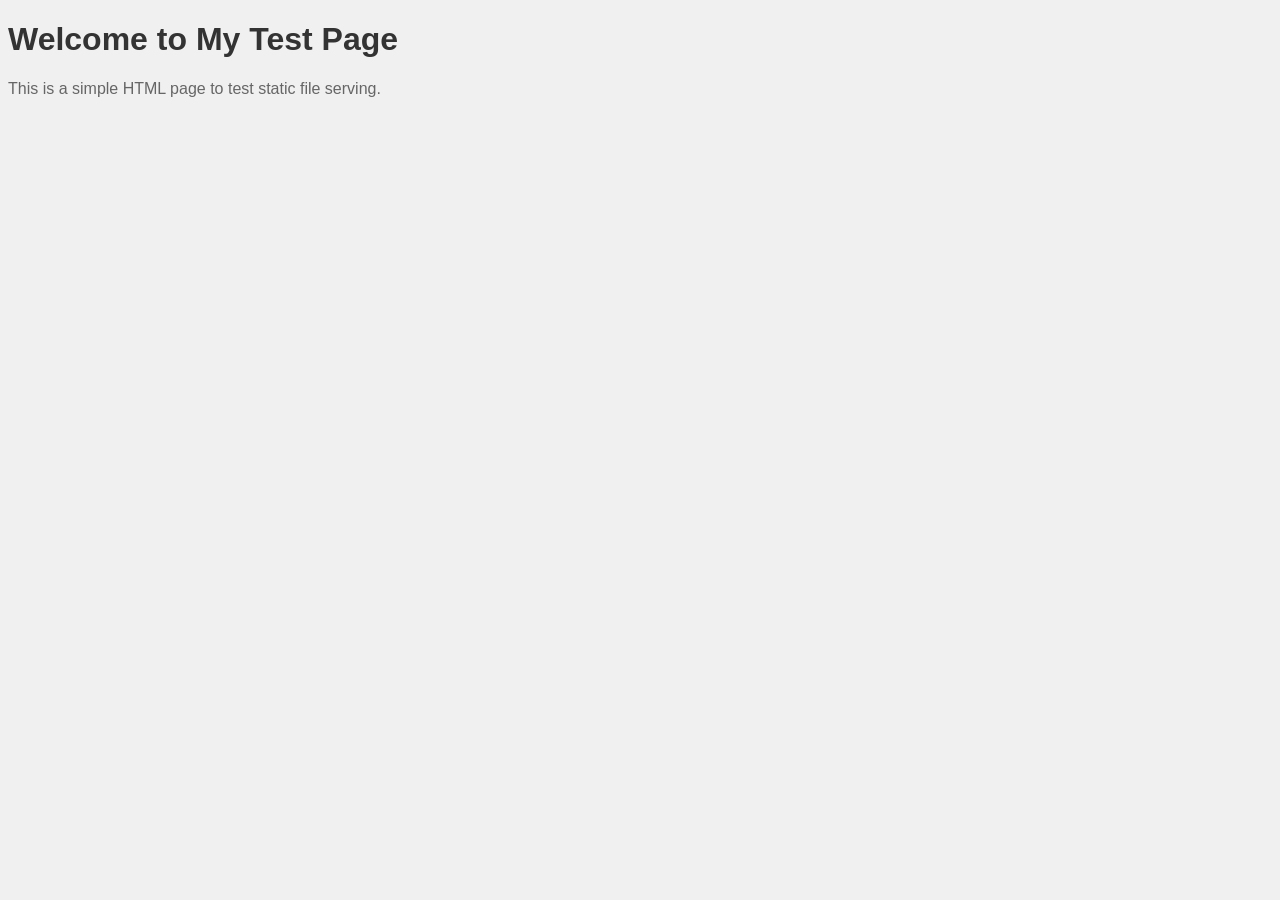
<file: www/index.html>
<!DOCTYPE html>
<html lang="en">
<head>
    <meta charset="UTF-8">
    <meta name="viewport" content="width=device-width, initial-scale=1.0">
    <title>Test Page</title>
    <link rel="stylesheet" href="style.css">
</head>
<body>
    <h1>Welcome to My Test Page</h1>
    <p>This is a simple HTML page to test static file serving.</p>
</body>
</html>
</file>
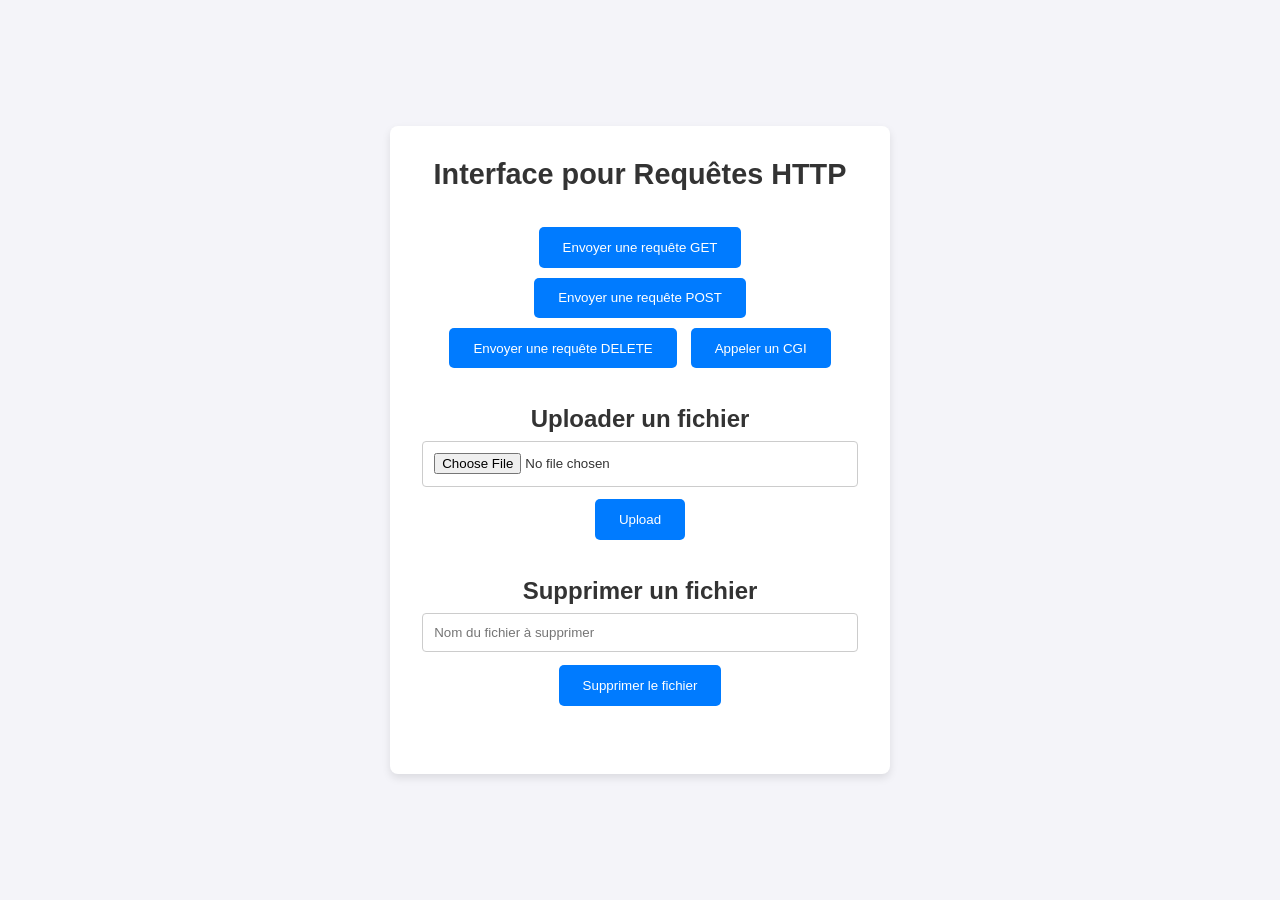
<file: Www/index.html>
<!DOCTYPE html>
<html lang="fr">
<head>
    <meta charset="UTF-8">
    <meta name="viewport" content="width=device-width, initial-scale=1.0">
    <title>Exemple de Requêtes HTTP</title>
    <link rel="stylesheet" href="style.css">
</head>
<body>

    <div class="container">
        <h1>Interface pour Requêtes HTTP</h1>
        
        <div class="section">
            <button onclick="makeRequest('GET')">Envoyer une requête GET</button>
            <button onclick="makeRequest('POST')">Envoyer une requête POST</button>
            <button onclick="makeRequest('DELETE')">Envoyer une requête DELETE</button>
            <button onclick="window.location.href='http://localhost:8081/cgi-bin/calc.py'">Appeler un CGI</button>
        </div>

        <div class="section">
            <h2>Uploader un fichier</h2>
            <form id="uploadForm" enctype="multipart/form-data">
                <input type="file" id="fileInput" name="file">
                <button type="button" onclick="uploadFile()">Upload</button>
            </form>
        </div>

        <div class="section">
            <h2>Supprimer un fichier</h2>
            <input type="text" id="deleteFileName" placeholder="Nom du fichier à supprimer">
            <button onclick="deleteFile()">Supprimer le fichier</button>
        </div>

        <div id="responseOutput"></div>
    </div>

    <script>
        function makeRequest(type) {
            fetch(`/api/resource`, { method: type })
                .then(response => response.text())
                .then(data => {
                    document.getElementById('responseOutput').textContent = `Réponse de la requête ${type}: ${data}`;
                })
                .catch(error => {
                    console.error('Erreur:', error);
                    document.getElementById('responseOutput').textContent = `Erreur lors de la requête ${type}: ${error}`;
                });
        }

        function uploadFile() {
            const formData = new FormData(document.getElementById('uploadForm'));
            fetch('/api/upload', {
                method: 'POST',
                body: formData
            })
            .then(response => response.text())
            .then(data => {
                document.getElementById('responseOutput').textContent = `Réponse de l'upload: ${data}`;
            })
            .catch(error => {
                console.error('Erreur:', error);
                document.getElementById('responseOutput').textContent = `Erreur lors de l'upload: ${error}`;
            });
        }

        function deleteFile() {
            const fileName = document.getElementById('deleteFileName').value;
            fetch(`/api/delete/${fileName}`, { method: 'DELETE' })
                .then(response => response.text())
                .then(data => {
                    document.getElementById('responseOutput').textContent = `Réponse de la suppression: ${data}`;
                })
                .catch(error => {
                    console.error('Erreur:', error);
                    document.getElementById('responseOutput').textContent = `Erreur lors de la suppression: ${error}`;
                });
        }
    </script>

</body>
</html>
</file>
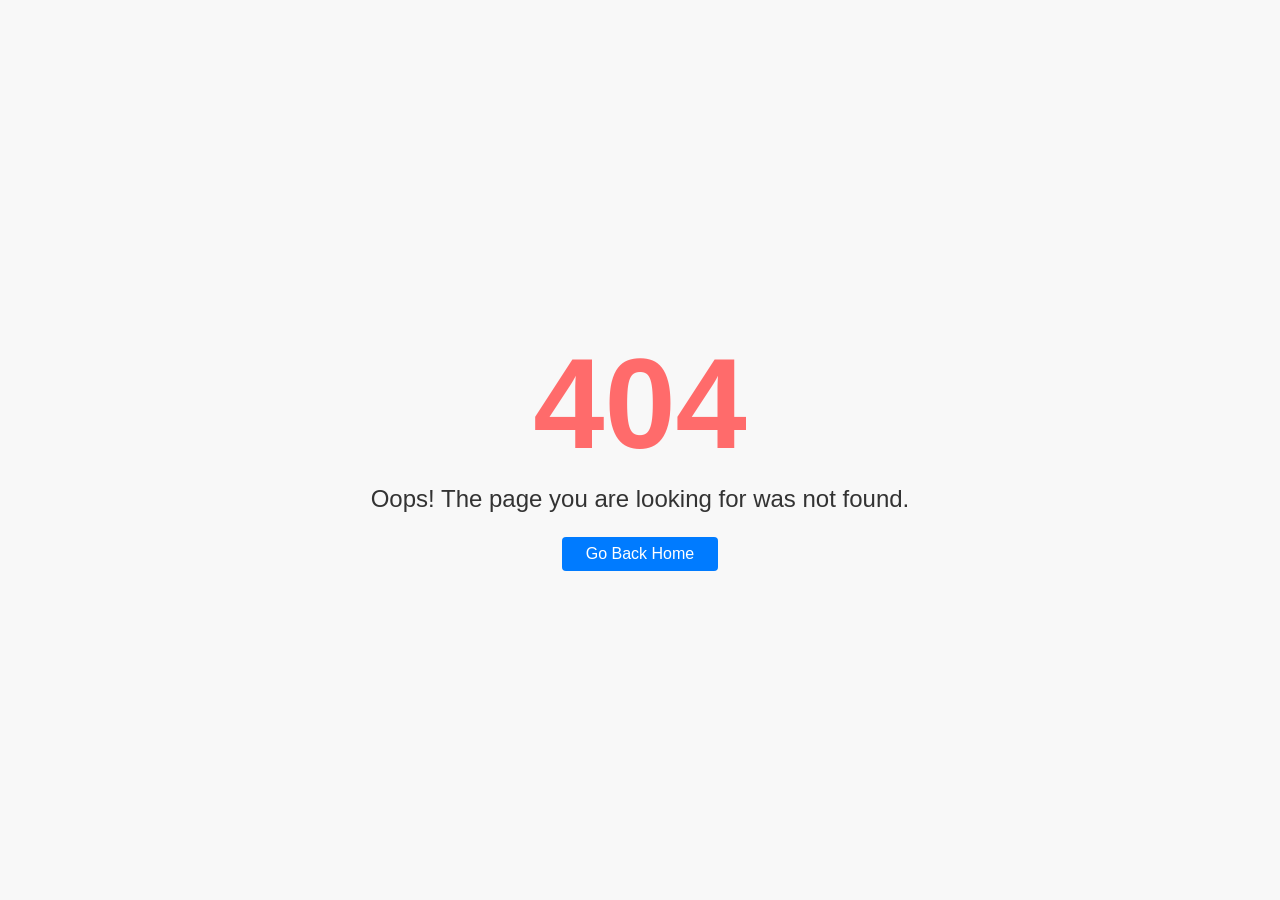
<file: Www/error_pages/error404.html>
<!DOCTYPE html>
<html lang="en">
<head>
    <meta charset="UTF-8">
    <meta name="viewport" content="width=device-width, initial-scale=1.0">
    <title>404 Not Found</title>
    <style>
        body {
            margin: 0;
            font-family: Arial, sans-serif;
            display: flex;
            align-items: center;
            justify-content: center;
            height: 100vh;
            background-color: #f8f8f8;
            color: #333;
        }
        .container {
            text-align: center;
        }
        h1 {
            font-size: 8rem;
            margin: 0;
            color: #ff6b6b;
        }
        p {
            font-size: 1.5rem;
            margin: 0.5rem 0;
        }
        a {
            display: inline-block;
            margin-top: 1rem;
            padding: 0.5rem 1.5rem;
            font-size: 1rem;
            color: #fff;
            background-color: #007bff;
            text-decoration: none;
            border-radius: 4px;
            transition: background-color 0.3s ease;
        }
        a:hover {
            background-color: #0056b3;
        }
    </style>
</head>
<body>
    <div class="container">
        <h1>404</h1>
        <p>Oops! The page you are looking for was not found.</p>
        <a href="/">Go Back Home</a>
    </div>
</body>
</html>
</file>
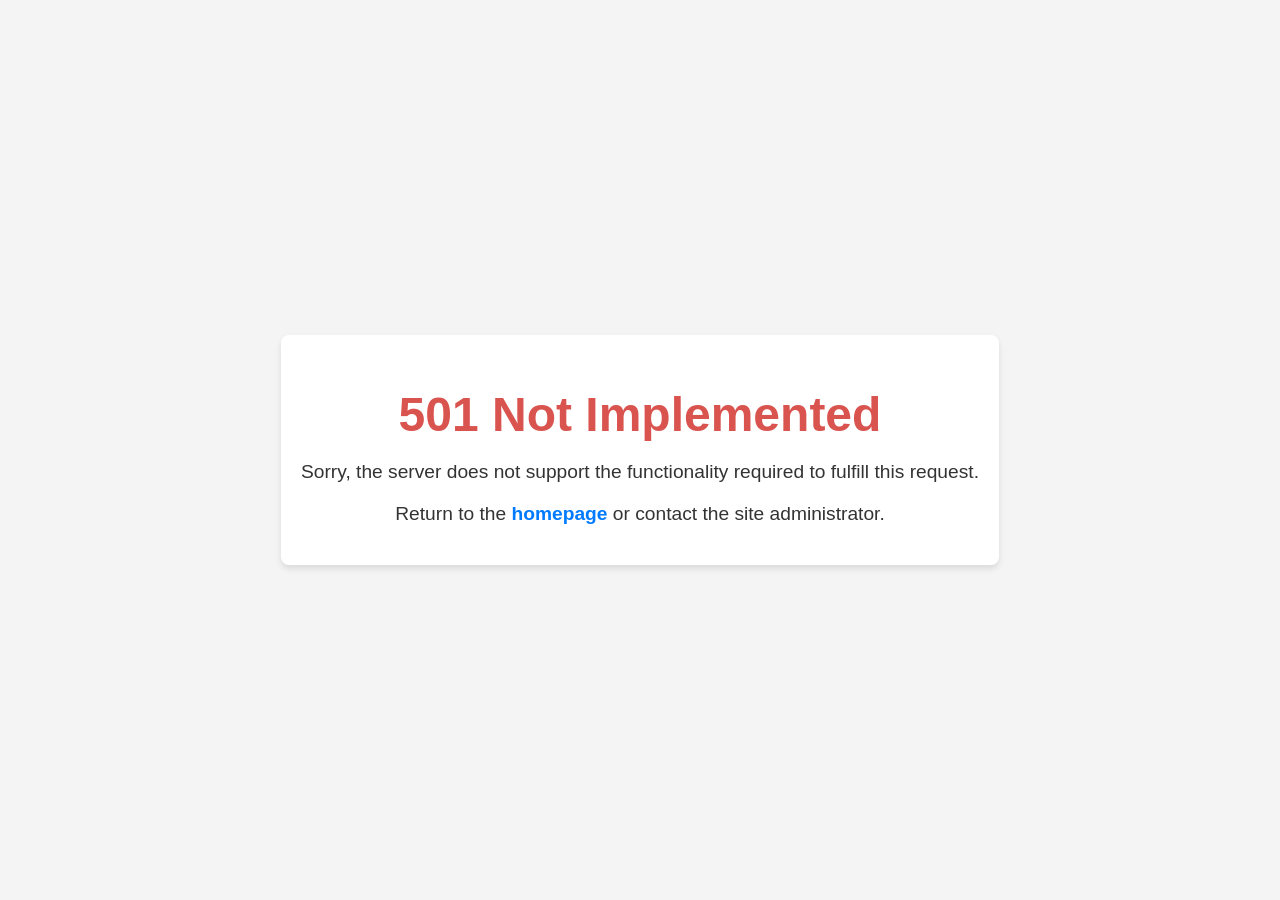
<file: Www/error_pages/error501.html>
<!DOCTYPE html>
<html lang="en">
<head>
    <meta charset="UTF-8">
    <meta name="viewport" content="width=device-width, initial-scale=1.0">
    <title>501 Not Implemented</title>
    <style>
        body {
            font-family: Arial, sans-serif;
            background-color: #f4f4f4;
            color: #333;
            margin: 0;
            padding: 0;
            display: flex;
            justify-content: center;
            align-items: center;
            height: 100vh;
        }
        .container {
            text-align: center;
            padding: 20px;
            background: white;
            box-shadow: 0px 4px 6px rgba(0, 0, 0, 0.1);
            border-radius: 8px;
        }
        h1 {
            font-size: 3rem;
            color: #d9534f;
            margin-bottom: 10px;
        }
        p {
            font-size: 1.2rem;
            margin-bottom: 20px;
        }
        a {
            color: #007bff;
            text-decoration: none;
            font-weight: bold;
        }
        a:hover {
            text-decoration: underline;
        }
    </style>
</head>
<body>
    <div class="container">
        <h1>501 Not Implemented</h1>
        <p>Sorry, the server does not support the functionality required to fulfill this request.</p>
        <p>Return to the <a href="/">homepage</a> or contact the site administrator.</p>
    </div>
</body>
</html>
</file>
<file: www/style.css>
body {
    background-color: #f0f0f0;
    font-family: Arial, sans-serif;
}

h1 {
    color: #333;
}

p {
    color: #666;
}
</file>
<file: Www/style.css>
* {
    margin: 0;
    padding: 0;
    box-sizing: border-box;
}

body {
    font-family: Arial, sans-serif;
    background-color: #f4f4f9;
    color: #333;
    display: flex;
    justify-content: center;
    align-items: center;
    height: 100vh;
    padding: 20px;
}

.container {
    background: #fff;
    padding: 2rem;
    border-radius: 8px;
    box-shadow: 0 4px 8px rgba(0, 0, 0, 0.1);
    max-width: 500px;
    width: 100%;
}

h1 {
    font-size: 1.8em;
    margin-bottom: 1.5rem;
    text-align: center;
}

.section {
    margin: 2rem 0;
    text-align: center;
}

button {
    background-color: #007bff;
    color: white;
    border: none;
    padding: 0.8rem 1.5rem;
    border-radius: 5px;
    cursor: pointer;
    margin: 0.3rem;
    transition: background-color 0.3s;
}

button:hover {
    background-color: #0056b3;
}

input[type="file"],
input[type="text"] {
    width: 100%;
    padding: 0.7rem;
    margin: 0.5rem 0;
    border: 1px solid #ccc;
    border-radius: 4px;
}

#responseOutput {
    margin-top: 1.5rem;
    font-size: 1em;
    color: #007bff;
    text-align: center;
}
</file>
